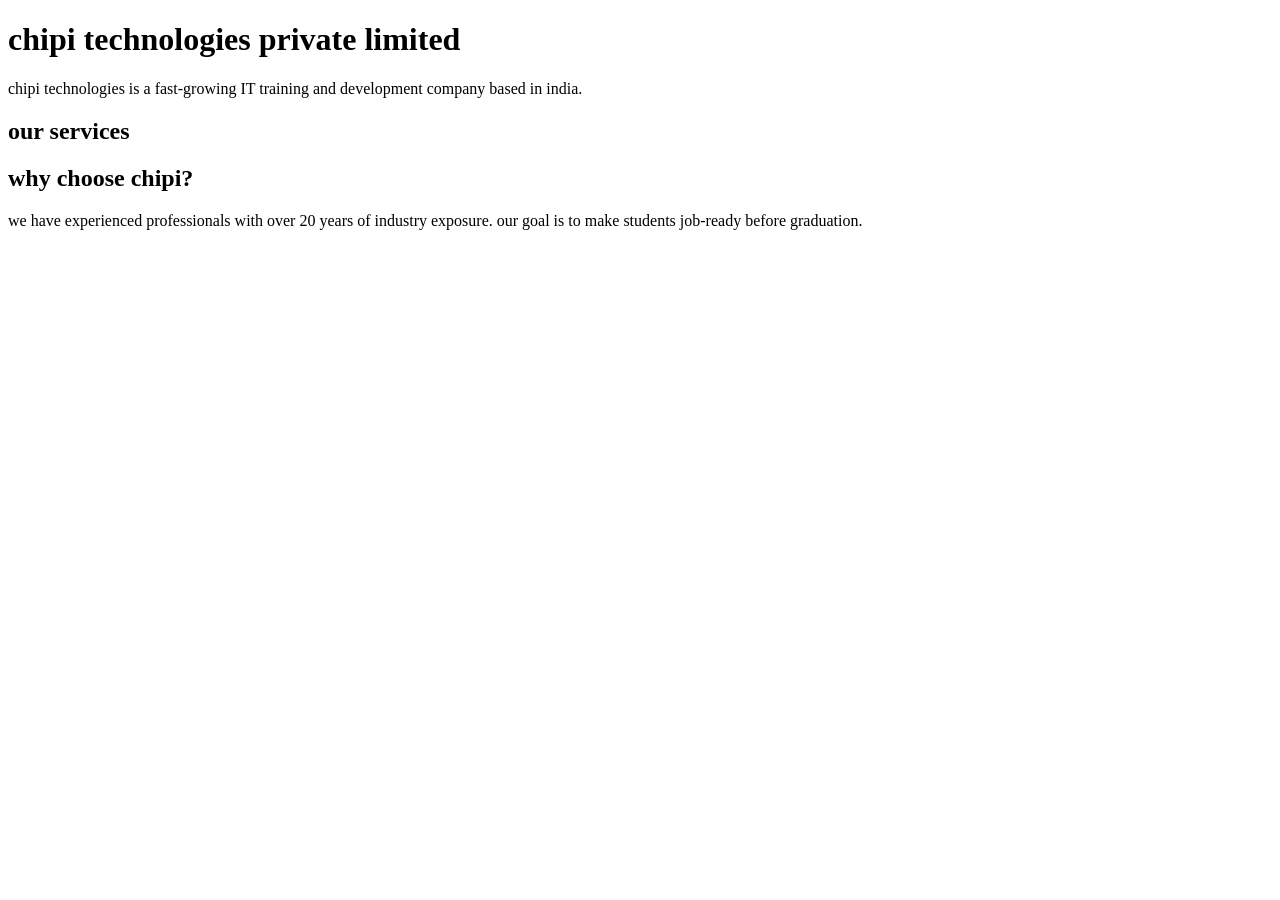
<file: index.html>
<!DOCTYPE html>
<html lang="en">
<head>
    <title>welcome to chipi technologies</title>
</head>
<body>
    <h1>chipi technologies private limited</h1>
    <p>chipi technologies is a fast-growing IT training and development company based in india.</p>
    <h2>our services </h2>
    <h2>why choose chipi?</h2>
    <p>we have experienced professionals with over 20 years of industry exposure. our goal is to make students job-ready before graduation.</p>
</body>
</html>
</file>
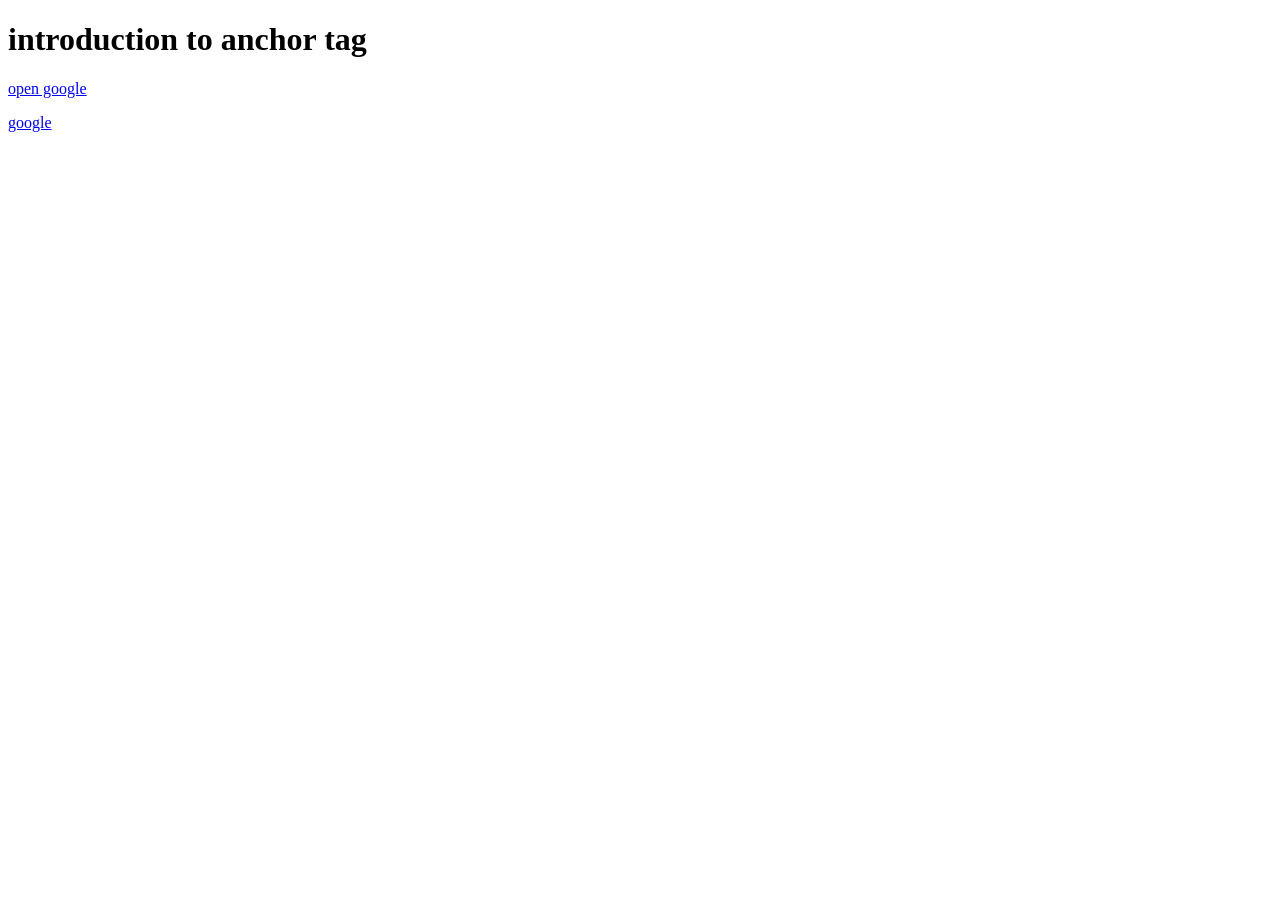
<file: anchor.html>
<!DOCTYPE html>
<html lang="en">
<head>
    <title>introduction to anchor tag</title>
</head>
<body>
    <h1>introduction to anchor tag</h1>
    <p>
    <a href="https://www.google.com"> open google</a>
    </p>
    <p>
        <a href="https://www.google.com" target="_blank">google</a>
    </p>
</body>
</html>
</file>
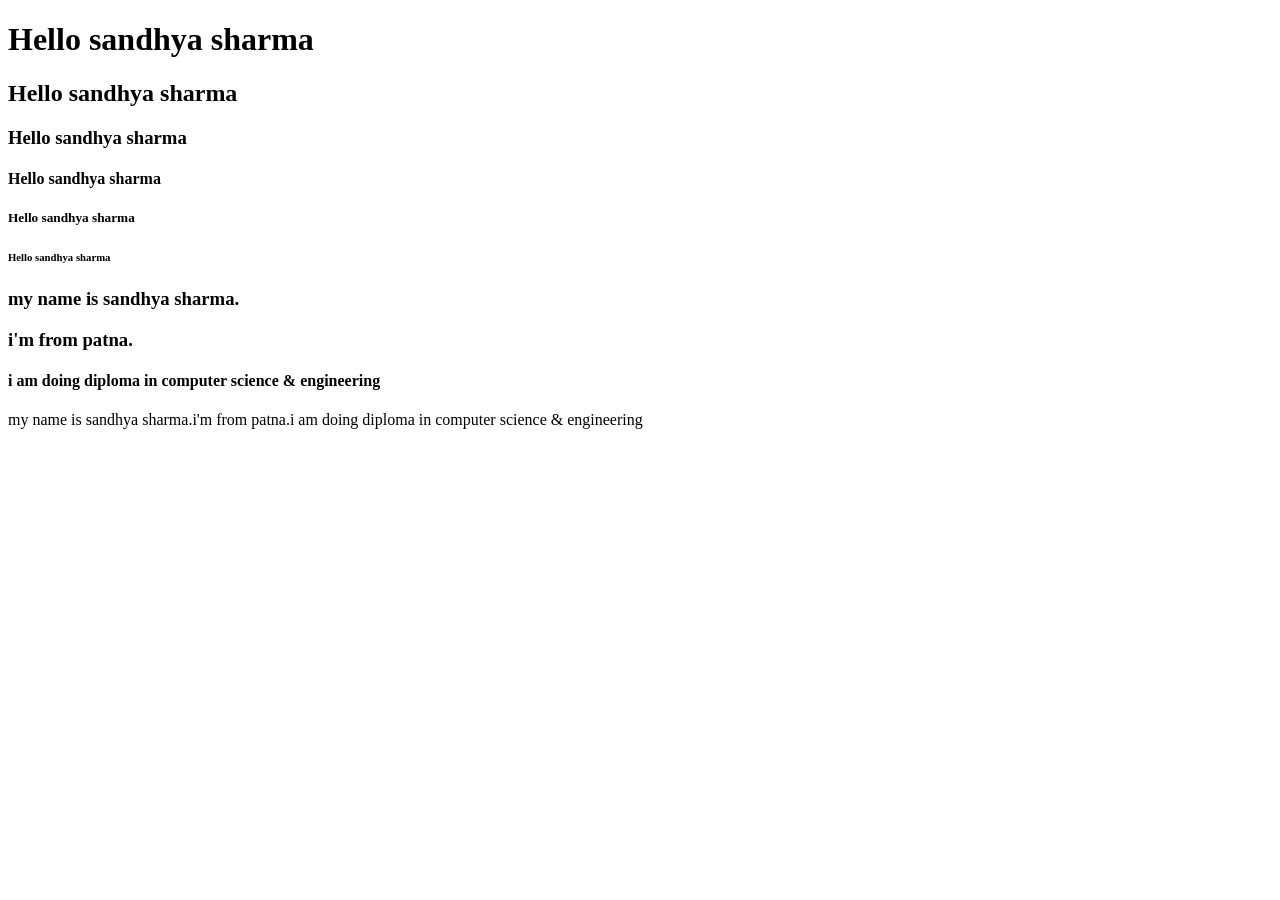
<file: first.html>
<!DOCTYPE html>
<html lang="en">
<head>
    <title>first html</title>
</head>
<body>
    <h1>Hello sandhya sharma</h1>
    <h2>Hello sandhya sharma</h2>
    <h3>Hello sandhya sharma</h3>
    <h4>Hello sandhya sharma</h4>
    <h5>Hello sandhya sharma</h5>
    <h6>Hello sandhya sharma</h6>
    <p><h3>my name is sandhya sharma.</h3><h3>i'm from patna.</h3><h4>i am doing diploma in computer science & engineering</h4></p>
    <p>my name is sandhya sharma.i'm from patna.i am doing diploma in computer science & engineering</p>
</body>
</html>
</file>
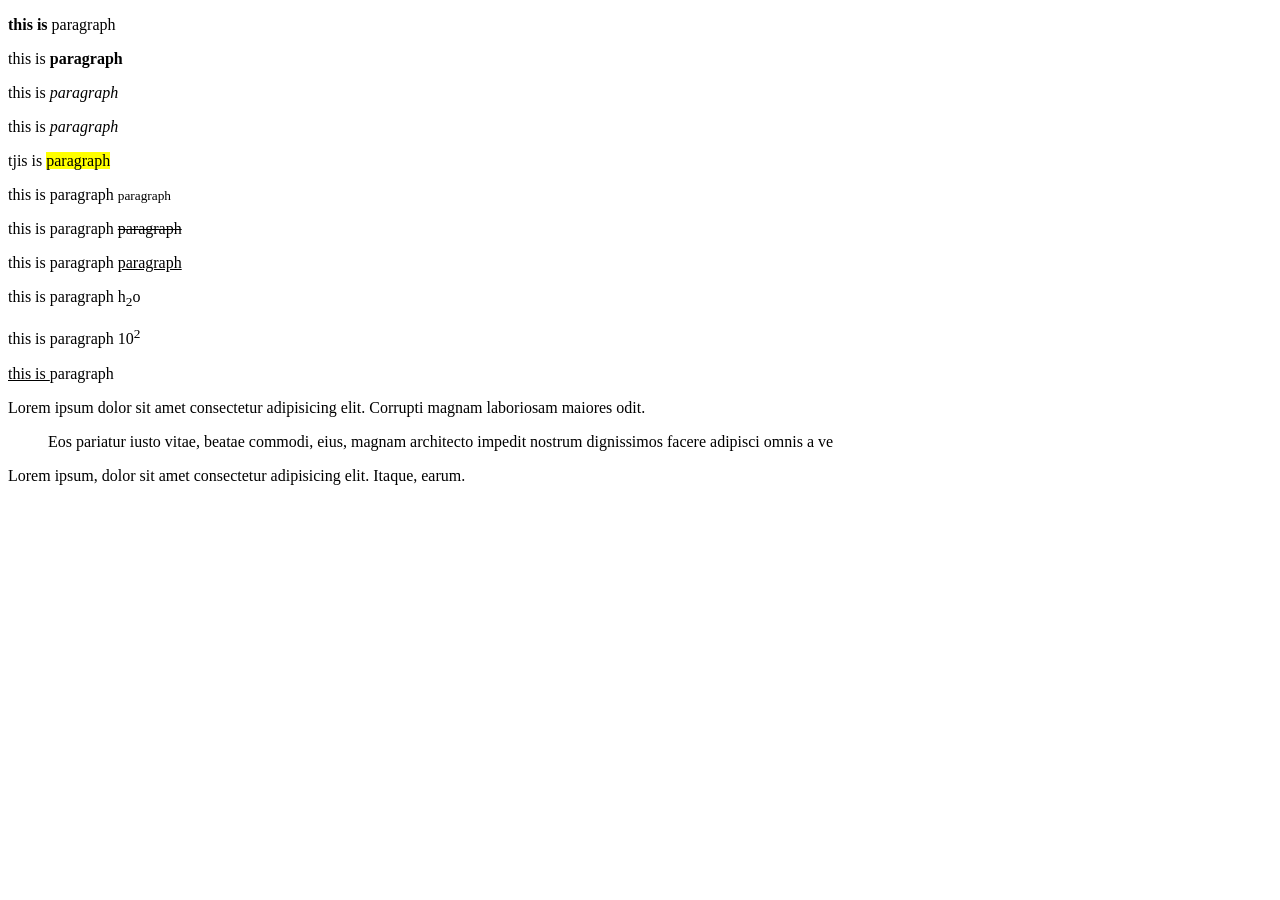
<file: formatting.html>
<!DOCTYPE html>
<html style="font-size: 35;">
<head>
    <title>html formatting</title>
</head>
<body>
    <p><b>this is </b> paragraph</p>
    <p>this is <strong>paragraph</strong></p>
    <p>this is <i>paragraph</i></p>
    <p>this is <em>paragraph</em> </p>
    <p>tjis is <mark>paragraph</mark></p>
    <p>this is paragraph  <small>paragraph</small></p>
    <p>this is paragraph  <del>paragraph</del></p>
    <p>this is paragraph  <ins>paragraph</ins></p>
    <p> this is paragraph h<sub>2</sub>o</p>
    <p> this is paragraph 10<sup>2</sup></p>
    <p><u>this is </u>paragraph</p> 

    <p>Lorem ipsum dolor sit amet consectetur adipisicing elit. Corrupti magnam laboriosam maiores odit.<blockquote> Eos pariatur iusto vitae, beatae commodi, eius, magnam architecto impedit nostrum dignissimos facere adipisci omnis a ve</blockquote>Lorem ipsum, dolor sit amet consectetur adipisicing elit. Itaque, earum.</p>   

</body>
</html>
</file>
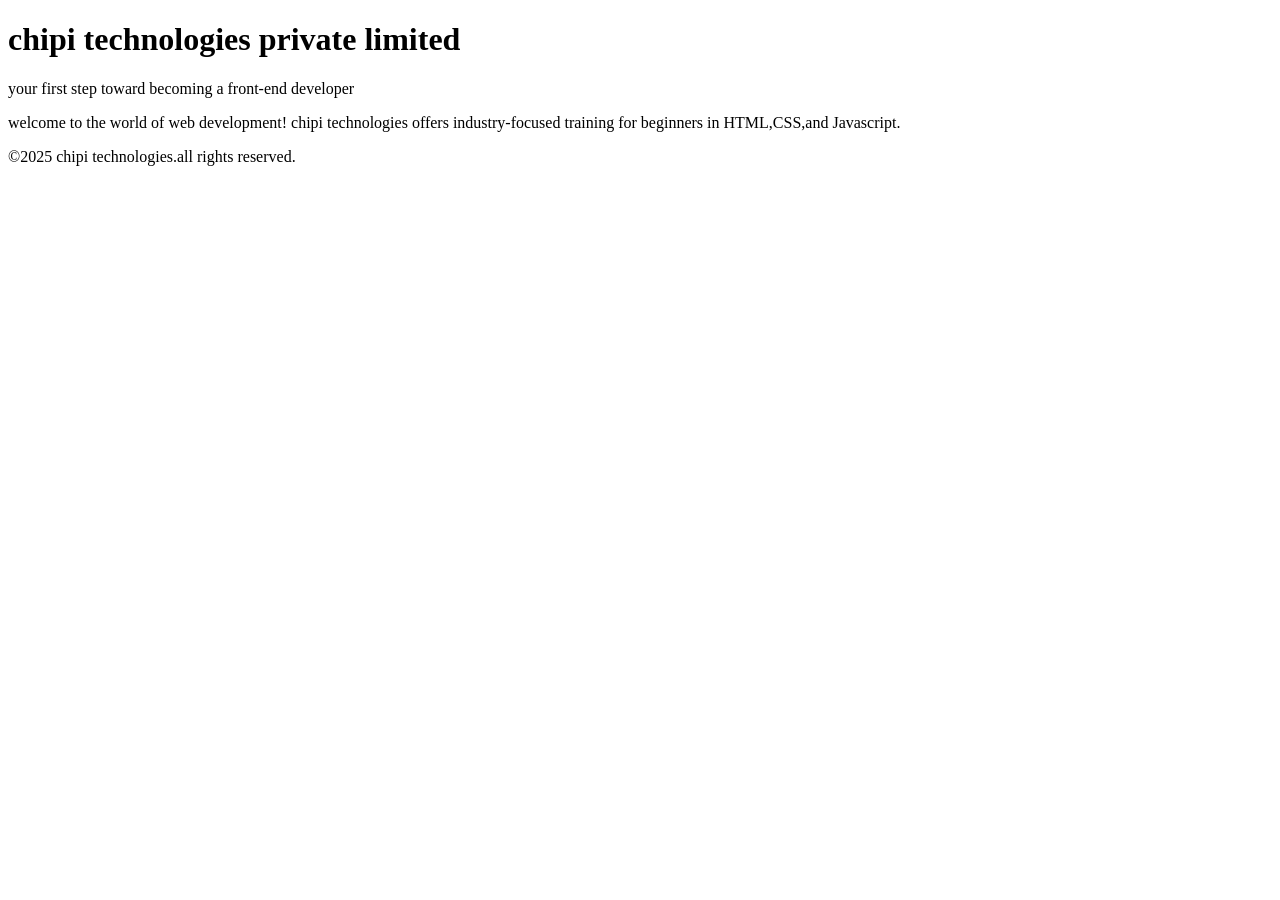
<file: headerandfooter.html>
<!DOCTYPE html>
<html lang="en">
<head>
    <title>Header and Footer example</title>
</head>
<body>
    <header>
        <h1>chipi technologies private limited</h1>
        <p>your first step toward becoming a front-end developer</p>
    </header>

    <p>welcome to the world of web development! chipi technologies offers industry-focused training for beginners in HTML,CSS,and Javascript.</p>

    <footer>
        <p> &copy;2025 chipi technologies.all rights reserved.</p>
    </footer>
</body>
</html>
</file>
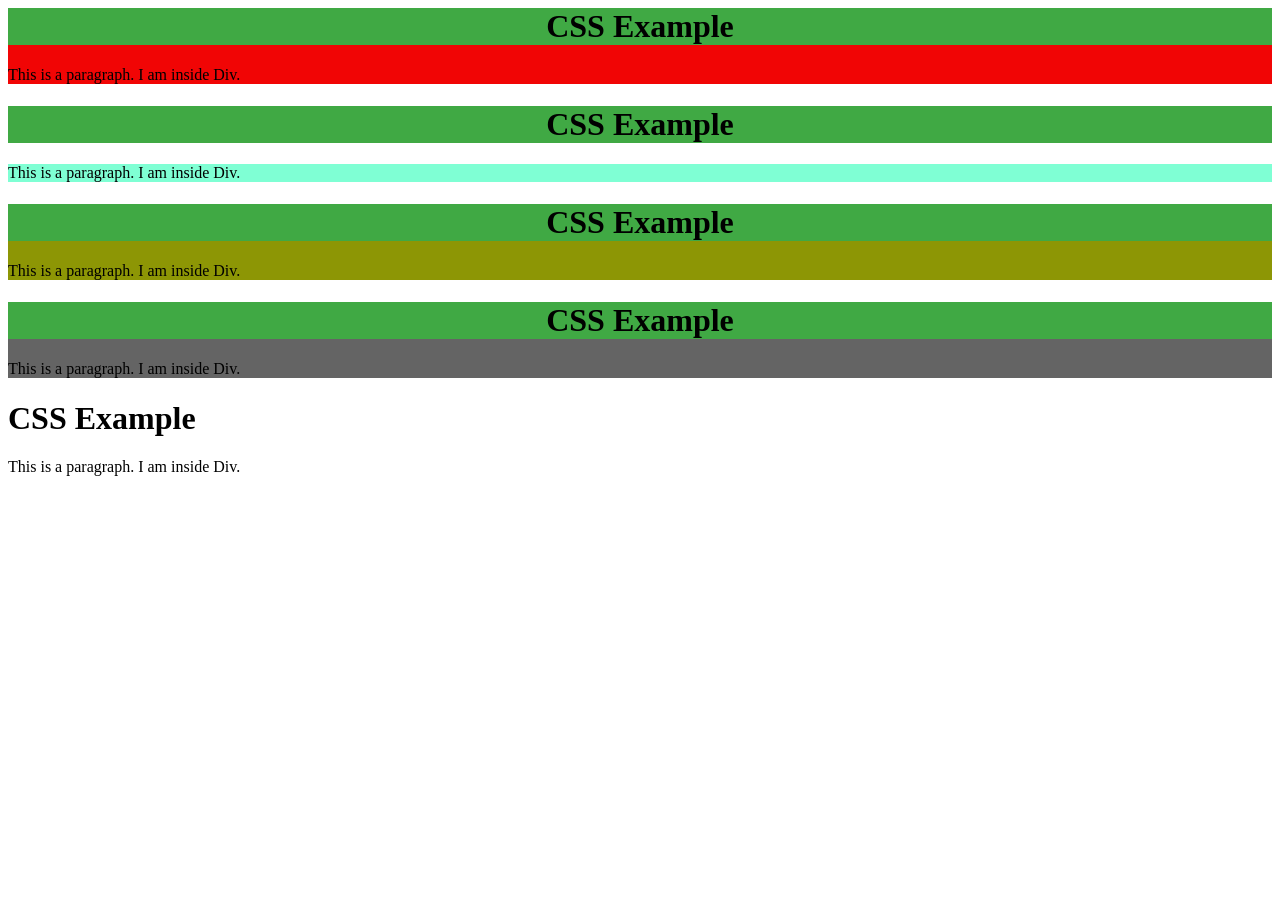
<file: inlinestyling.html>
<html>
<head>
</head>
<body>
   <div style="background-color: rgb(241, 5, 5)">
      <h1 style="background-color: #40a944; text-align: center">CSS Example</h1>
      <p>This is a paragraph. I am inside Div.</p>
   </div>
   <div >
      <h1 style="background-color: #40a944; text-align: center">CSS Example</h1>
      <p style="background-color:aquamarine;">This is a paragraph. I am inside Div.</p>
   </div>
   <div style="background-color: rgb(141, 150, 5)">
      <h1 style="background-color: #40a944; text-align: center">CSS Example</h1>
      <p>This is a paragraph. I am inside Div.</p>
   </div>
   <div style="background-color: rgb(100, 100, 100)">
      <h1 style="background-color: #40a944; text-align: center">CSS Example</h1>
      <p>This is a paragraph. I am inside Div.</p>
   </div>
   <div>
      <h1 >CSS Example</h1>
      <p>This is a paragraph. I am inside Div.</p>
   </div>
</body>
</html>
</file>
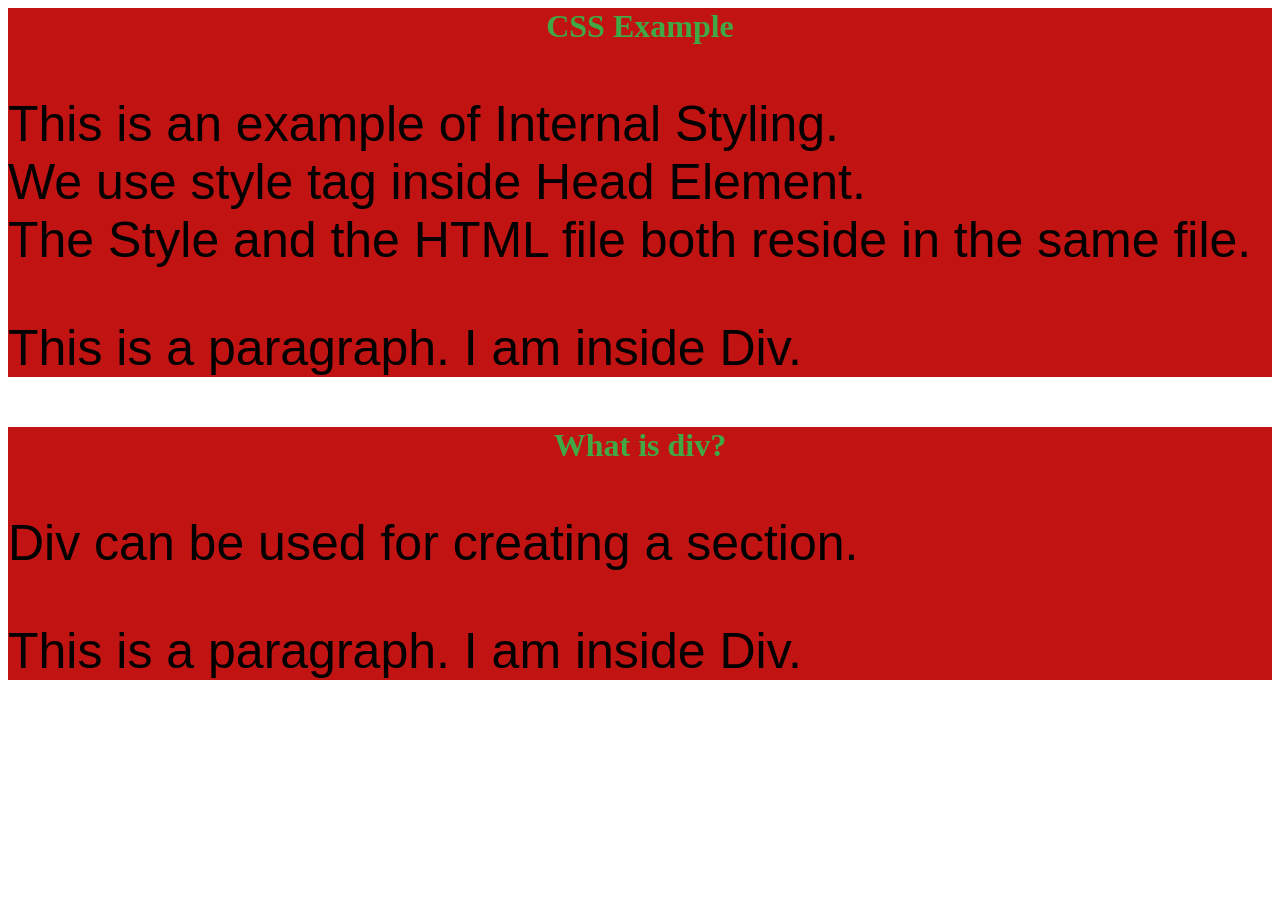
<file: internalstyling.html>
<html>
<head>
    <style>
      div{ background-color: rgb(194, 19, 19); width:100%; padding:0px}

      h1{color: #40a944; text-align: center;}

      p{ font-family:Arial, Helvetica, sans-serif;font-size:50px;}
    </style>
</head>
<body>
    <div>
        <h1>CSS Example</h1>
        <p>This is an example of Internal Styling. <br>
           We use style tag inside Head Element. <br>
           The Style and the HTML file both reside in the same file. <br>
        </p>
        <p>This is a paragraph. I am inside Div.</p>
    </div>
    <div>
        <h1>What is div?</h1>
        <p>Div can be used for creating a section.</p>
        <p>This is a paragraph. I am inside Div.</p>
    </div>
</body>
</html>
</file>
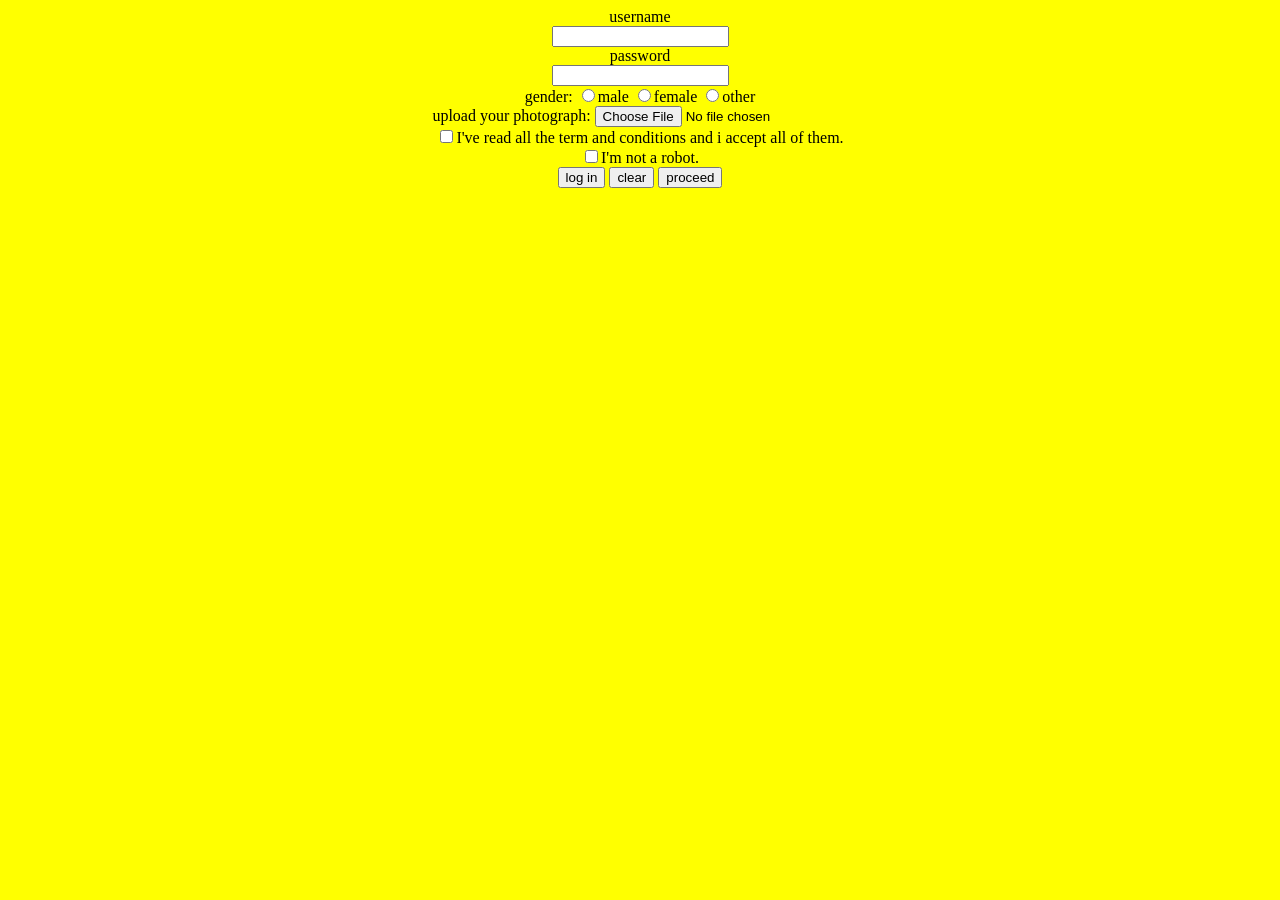
<file: login .html>
<!DOCTYPE html>
<html lang="en">
<head>
    <meta charset="UTF-8">
    <meta name="viewport" content="width=device-width, initial-scale=1.0">
    <title>Document</title>
</head>
<body bgcolor="yellow">
    <form  action="text.html" align="center">
    <label for="username">username</label><br>
    <input type="text" id="username"  ><br>
    <label for="password" >password</label><br>
    <input type="password" id="password"><br>
    gender:
    <lable for="male">
        <input type="radio" id="male" name="gender">male</lable>
    <lable for="female">
        <input type="radio" id="female" name="gender">female</lable>
    <lable for="other">
        <input type="radio" id="other" name="gender">other</lable><br>
        <label for="picture">upload your photograph:
            <input type="file" id="picture" name="picture">
        </label><br>
    <input type="checkbox">I've read all the term and conditions and i accept all of them.<br>

    <input type="checkbox">I'm not a robot.<br>
        <input type="submit" value="log in">
        <input type="reset" value="clear">
        <input type="button" value="proceed" onclick="alert('do you really want to peoceed?')">
    </form>
</body>
</html>
</file>
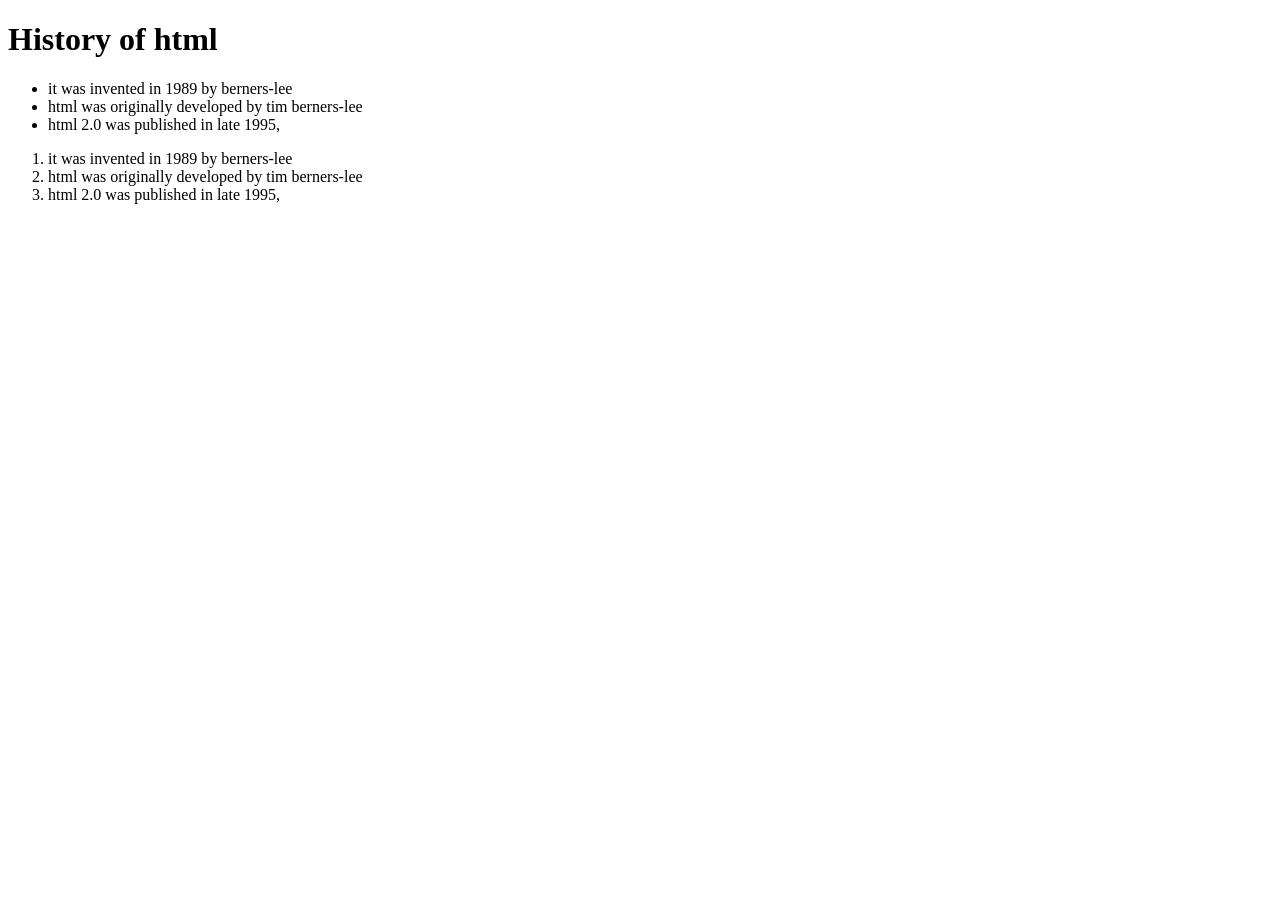
<file: second.html>
<!DOCTYPE html>
<html lang="en">
<head>
    <title>History of html</title>
</head>
<body>
    <h1>History of html</h1>
    <ul>
        <li>it was invented in 1989 by berners-lee</li>
        <li>html was originally developed by tim berners-lee</li>
        <li>html 2.0 was published in late 1995,</li>
    </ul>
    <ol>
        <li>it was invented in 1989 by berners-lee</li>
        <li>html was originally developed by tim berners-lee</li>
        <li>html 2.0 was published in late 1995,</li>
    </ol>
</body>
</html>
</file>
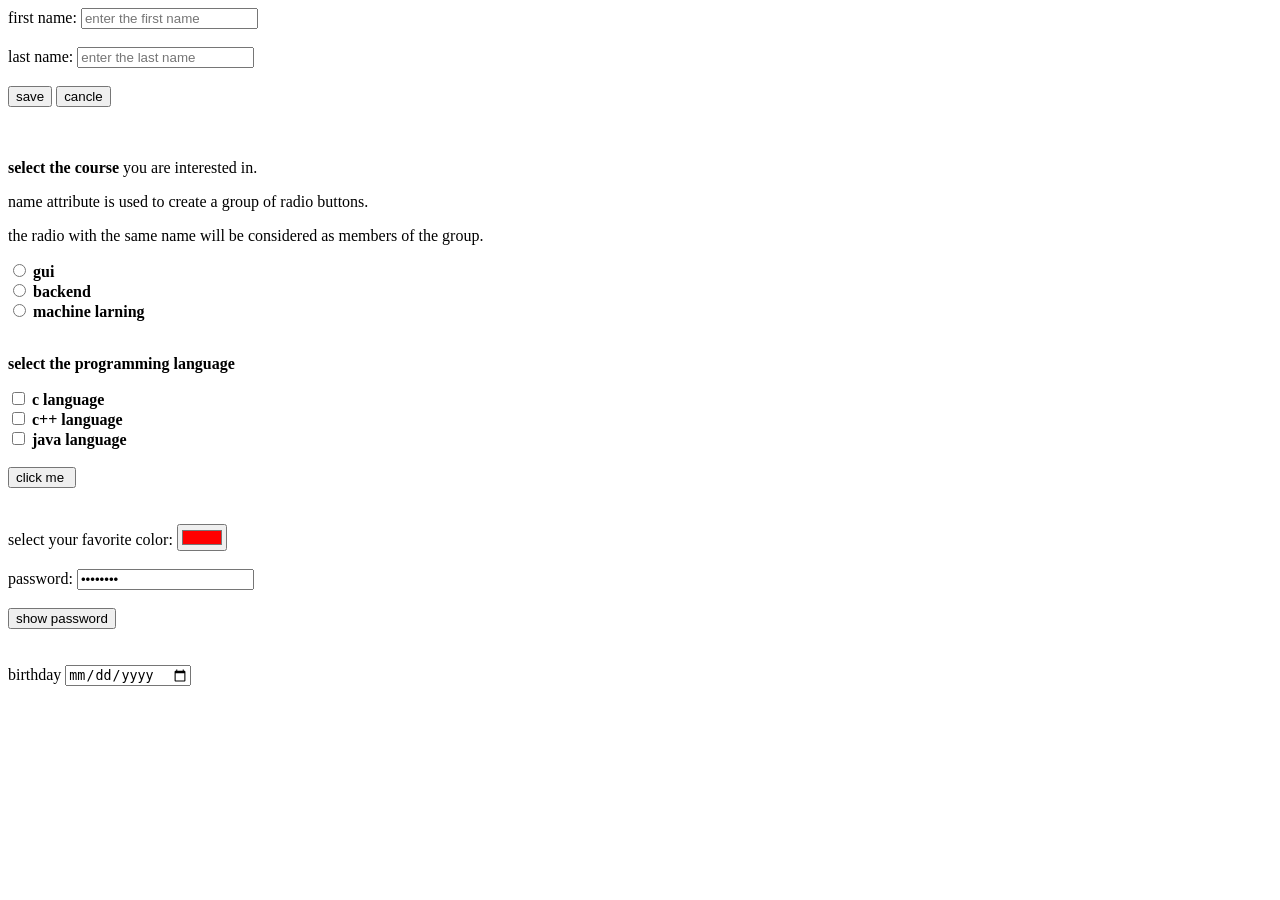
<file: submitform.html>
<!DOCTYPE html>
<html lang="en">
<head>
    <title>html form element</title>
</head>
<body>
    <form>
        <label for="fname">first name:</label>
        <input type="text" placeholder="enter the first name" name="firstname" id="fname"/><br><br>
        <label for="lname">last name:</label>    
        <input type="text" placeholder="enter the last name" name="lastname" id="lname"/><br><br>
        <input type="submit" value="save"/>
        <input type="reset" value="cancle"/>    
    </form>
    <form>
        <br><br>
        <p><b>select the course </b>you are interested in.</p>
        <p>name attribute is used to create a group of radio buttons.</p>
        <p>the radio with the same name will be considered as members of the group.</p>
        <input type="radio" id="gui" name="technologyname" value="gui">
        <label for="gui"><b>gui</b></label><br>
        <input type="radio" id="backend" name="technologyname" value="backend">
        <label for="backend"><b>backend</b></label><br>
        <input type="radio" id="ml" name="technologyname" value="ml">
        <label for="ml"><b>machine larning</b></label> 
        <br>
        <br>
        <p><b>select the programming language</b></p>
        <input type="checkbox" id="ccourse"  name="course" value="c">
        <label for="course"><b>c language</b></label><br>
        <input type="checkbox" id="c++course"  name="c++course" value="c++">
        <label for="c++course"><b>c++ language</b></label><br>
        <input type="checkbox" id="javacourse"  name="javacourse" value="java">
        <label for="javacourse"><b>java language</b></label><br><br>

        <input type="button" value="click me " onclick="alert('hello world!')"/><br>
        <br>
        <br>
        <label for="favcolor">select your favorite color:</label>
        <input type="color" id="favcolor" name="favcolor" value="#ff0000">
        <br>
        <br>
        <label for="password">password:</label>
        <input type="password" id="password" name="password" value="password"><br>
        <br>
        <input type="button" value="show password" id="showpasswordbutton"/>
        <br>
        <br>
        <br>
        <label for="birthday">birthday</label>
        <input type="date" id="birthday" name="birthday">

    </form>
</body>
</html>
</file>
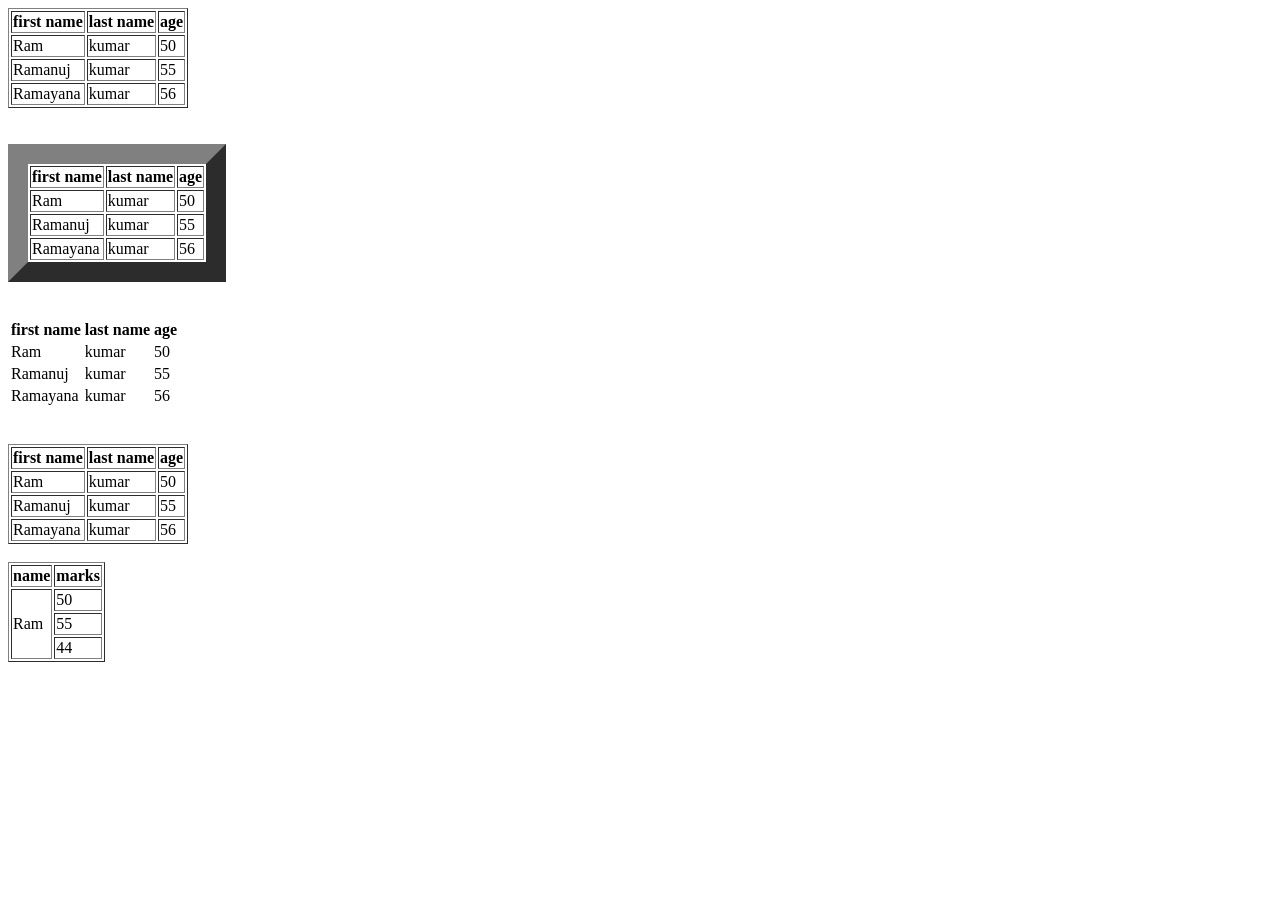
<file: table.html>
<!DOCTYPE html>
<html lang="en">
<head>
    <title>table</title>
</head>
<body>
    <table border="1">
        <tr>
            <th>first name</th>
            <th>last name</th>
            <th>age</th>
        </tr>
        <tr>
            <td>Ram</td>
            <td>kumar</td>
            <td>50</td>
        </tr>
        <tr>
            <td>Ramanuj</td>
            <td>kumar</td>
            <td>55</td>
        </tr> 
        <tr>
            <td>Ramayana</td>
            <td>kumar</td>
            <td>56</td>
        </tr>       
    </table><br><br>




     <table border="20px">
        <tr>
            <th>first name</th>
            <th>last name</th>
            <th>age</th>
        </tr>
        <tr>
            <td>Ram</td>
            <td>kumar</td>
            <td>50</td>
        </tr>
            <tr>
            <td>Ramanuj</td>
            <td>kumar</td>
            <td>55</td>
        </tr> 
            <tr>
            <td>Ramayana</td>
            <td>kumar</td>
            <td>56</td>
        </tr>       
    </table><br><br>
    
    


     <table>
        <tr>
            <th>first name</th>
            <th>last name</th>
            <th>age</th>
        </tr>
        <tr>
            <td>Ram</td>
            <td>kumar</td>
            <td>50</td>
        </tr>
            <tr>
            <td>Ramanuj</td>
            <td>kumar</td>
            <td>55</td>
        </tr> 
            <tr>
            <td>Ramayana</td>
            <td>kumar</td>
            <td>56</td>
        </tr>       
    </table>   <br><br>





    <table border="1">
        <tr>
            <th>first name</th>
            <th>last name</th>
            <th>age</th>
        </tr>
        <tr>
            <td>Ram</td>
            <td>kumar</td>
            <td>50</td>
        </tr>
        <tr>
            <td>Ramanuj</td>
            <td>kumar</td>
            <td>55</td>
        </tr> 
        <tr>
            <td>Ramayana</td>
            <td>kumar</td>
            <td>56</td>
        </tr>     
    </table>  <br>




    <table border="1">
        <tr>
            <th>name</th>
            <th>marks</th>
        </tr>
        <tr>
            <td rowspan="3">Ram</td>
            <td>50</td>
        </tr>  
        <tr>
            <td>55</td>
        </tr>  
        <tr>
            <td>44</td>
        </tr>     
    </table>    

</body>
</html>
</file>
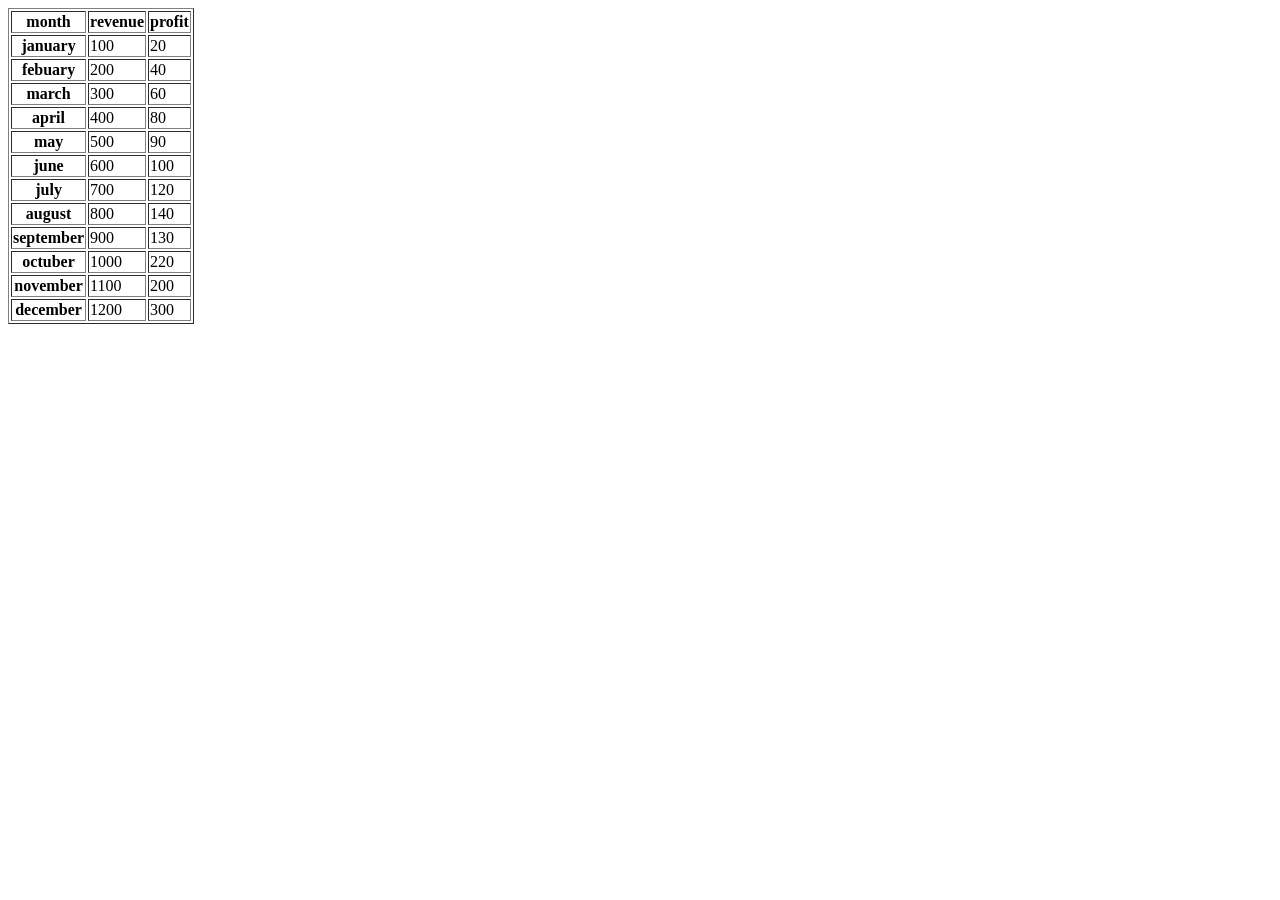
<file: verticaltable.html>
<!DOCTYPE html>
<html lang="en">
<head>
    <title>vertical table for monthly report</title>
</head>
<body>
    <table border="1">
    <tr>   
        <th>month</th>
        <th>revenue</th>
        <th>profit</th> 
    </tr>
    <tr>
        <th>january</th>
        <td>100</td>
        <td>20</td>
    </tr>
    <tr>
        <th>febuary</th>
        <td>200</td>
        <td>40</td>
    </tr>    
     <tr>
        <th>march</th>
        <td>300</td>
        <td>60</td>
    </tr>   
    <tr>
        <th>april</th>
        <td>400</td>
        <td>80</td>
    </tr>  
    <tr>
        <th>may</th>
        <td>500</td>
        <td>90</td>
    </tr>
    <tr>
        <th>june</th>
        <td>600</td>
        <td>100</td>
    </tr>
    <tr>
        <th>july</th>
        <td>700</td>
        <td>120</td>
    </tr> 
    <tr>
        <th>august</th>
        <td>800</td>
        <td>140</td>
    </tr>  
    <tr>
        <th>september</th>
        <td>900</td>
        <td>130</td>
    </tr>    
    <tr>
        <th>octuber</th>
        <td>1000</td>
        <td>220</td>
    </tr>    
    <tr>
        <th>november</th>
        <td>1100</td>
        <td>200</td>
    </tr> 
    <tr>
        <th>december</th>
        <td>1200</td>
        <td>300</td>
    </tr>                
    </table>
</body>
</html>
</file>
